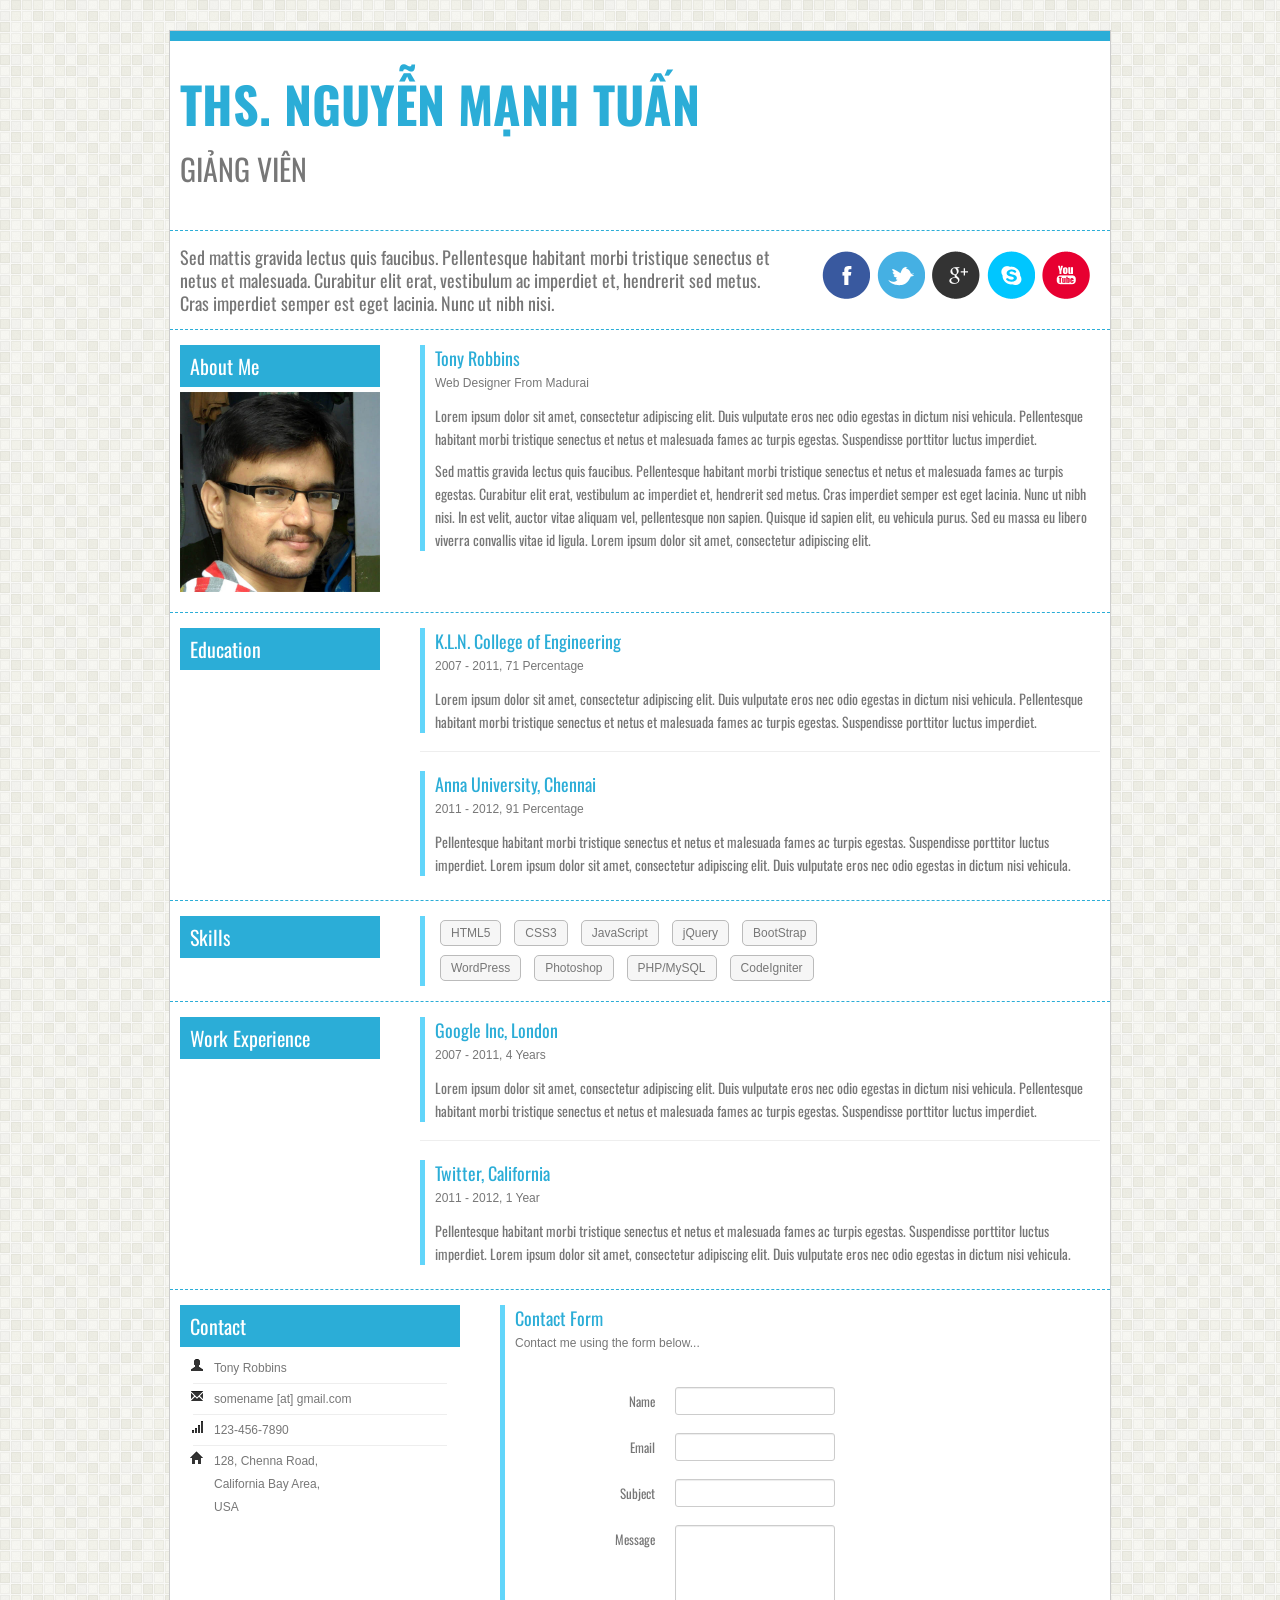
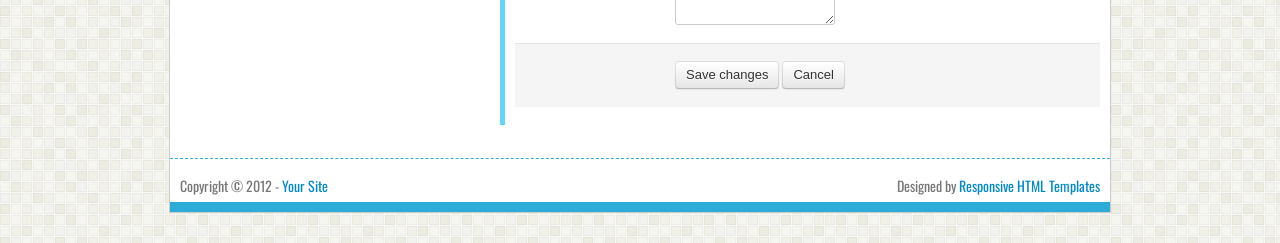
<file: index.html>
<!DOCTYPE html>
<html lang="en">
	<head>
		<meta http-equiv="Content-Type" content="text/html; charset=UTF-8">
		<meta charset="utf-8">
		<title>Nguyen Manh Tuan's Home Page</title>
		<meta name="viewport" content="width=device-width, initial-scale=1.0">
		<meta name="description" content="">
		<meta name="keywords" content="">
		<meta name="author" content="">

		<!-- JS -->
		<!-- HTML5 Support for IE -->
		<!--[if lt IE 9]>
		  <script src="js/html5shim.js"></script>
		<![endif]-->
		
		<!-- Stylesheets -->
		<link href="style/bootstrap.css" rel="stylesheet">
		<link href="style/style.css" rel="stylesheet">
		<link href="style/bootstrap-responsive.css" rel="stylesheet">
		<link href='http://fonts.googleapis.com/css?family=Oswald' rel='stylesheet' type='text/css'>
		<!-- Favicons -->
		<link rel="shortcut icon" href="img/favicon/favicon.png">
		
	</head>

	<body>
		
		<div class="outer">
			<div class="content">
			<div class="container">
				<!-- Header -->
				<header>
					<div class="logo">
					<div class="padd">
						<h1>ThS. Nguyễn Mạnh Tuấn</h1>
						<p>GIẢNG VIÊN</p>
					</div>
					</div>
					
				</header>
				
				<!-- Main -->
				<div class="main">
				
				<!-- Objective -->
					<div class="obj">
					<div class="container">
						<div class="row">
							<div class="span8">
								<div class="padd">
								<div class="objective">
									<p>Sed mattis gravida lectus quis faucibus. Pellentesque habitant morbi tristique senectus et netus et malesuada. Curabitur elit erat, vestibulum ac imperdiet et, hendrerit sed metus. Cras imperdiet semper est eget lacinia. Nunc ut nibh nisi.</p>
								</div>
								</div>
							</div>
							<div class="span4">
								<div class="padd">
								<div class="social">
									<a href="#"><img src="img/facebook.png" alt="" /></a>
									<a href="#"><img src="img/twitter.png" alt="" /></a>
									<a href="#"><img src="img/google.png" alt="" /></a>
									<a href="#"><img src="img/skype.png" alt="" /></a>
									<a href="#"><img src="img/youtube.png" alt="" /></a>
								</div>
								</div>
							</div>
						</div>
					</div>
					</div>
					
				<!-- About -->
					<div class="aboutme">
					<div class="container">
						<div class="row">
							<div class="span3">
								<div class="padd">
									<h2>About Me</h2>
									<img src="img/ashok.jpg" alt="" class="profile"/>
								</div>
							</div>
							<div class="span9">
								<div class="padd">
								<div class="abo">
									<h3>Tony Robbins</h3>
									<p class="meta">Web Designer From Madurai</p>
									<p>Lorem ipsum dolor sit amet, consectetur adipiscing elit. Duis vulputate eros nec odio egestas in dictum nisi vehicula. Pellentesque habitant morbi tristique senectus et netus et malesuada fames ac turpis egestas. Suspendisse porttitor luctus imperdiet.</p>
									<p>Sed mattis gravida lectus quis faucibus. Pellentesque habitant morbi tristique senectus et netus et malesuada fames ac turpis egestas. Curabitur elit erat, vestibulum ac imperdiet et, hendrerit sed metus. Cras imperdiet semper est eget lacinia. Nunc ut nibh nisi. In est velit, auctor vitae aliquam vel, pellentesque non sapien. Quisque id sapien elit, eu vehicula purus. Sed eu massa eu libero viverra convallis vitae id ligula. Lorem ipsum dolor sit amet, consectetur adipiscing elit.</p>
								</div>
								</div>
							</div>
						</div>
					</div>
					</div>			
					
				<!-- Education -->
					<div class="education">
					<div class="container">
						<div class="row">
							<div class="span3">
								<div class="padd">
									<h2>Education</h2>
								</div>
							</div>
							<div class="span9">
								<div class="padd">
								<div class="univ">
									<h3>K.L.N. College of Engineering</h3>
									<p class="meta">2007 - 2011, 71 Percentage</p>
									<p>Lorem ipsum dolor sit amet, consectetur adipiscing elit. Duis vulputate eros nec odio egestas in dictum nisi vehicula. Pellentesque habitant morbi tristique senectus et netus et malesuada fames ac turpis egestas. Suspendisse porttitor luctus imperdiet.</p>
								</div>
								<hr />
								<div class="univ">
									<h3>Anna University, Chennai</h3>
									<p class="meta">2011 - 2012, 91 Percentage</p>
									<p>Pellentesque habitant morbi tristique senectus et netus et malesuada fames ac turpis egestas. Suspendisse porttitor luctus imperdiet. Lorem ipsum dolor sit amet, consectetur adipiscing elit. Duis vulputate eros nec odio egestas in dictum nisi vehicula. </p>
								</div>
								</div>
							</div>
						</div>
					</div>
					</div>
					
				<!-- Skills -->
					<div class="skills">
					<div class="container">
						<div class="row">
							<div class="span3">
								<div class="padd">
									<h2>Skills</h2>
								</div>
							</div>
							<div class="span6">
								<div class="padd">
								<div class="set">
									<span class="label-info">HTML5</span> <span class="label-info">CSS3</span> <span class="label-info">JavaScript</span> <span class="label-info">jQuery</span> <span class="label-info">BootStrap</span> <span class="label-info">WordPress</span> <span class="label-info">Photoshop</span> <span class="label-info">PHP/MySQL</span> <span class="label-info">CodeIgniter</span>
								</div>
								</div>
							</div>
						</div>
					</div>
					</div>	
					
				<!-- Work Experience -->
					<div class="work">
					<div class="container">
						<div class="row">
							<div class="span3">
								<div class="padd">
									<h2>Work Experience</h2>
								</div>
							</div>
							<div class="span9">
								<div class="padd">
								<div class="comp">
									<h3>Google Inc, London</h3>
									<p class="meta">2007 - 2011, 4 Years</p>
									<p>Lorem ipsum dolor sit amet, consectetur adipiscing elit. Duis vulputate eros nec odio egestas in dictum nisi vehicula. Pellentesque habitant morbi tristique senectus et netus et malesuada fames ac turpis egestas. Suspendisse porttitor luctus imperdiet.</p>
								</div>
								<hr />
								<div class="comp">
									<h3>Twitter, California</h3>
									<p class="meta">2011 - 2012, 1 Year</p>
									<p>Pellentesque habitant morbi tristique senectus et netus et malesuada fames ac turpis egestas. Suspendisse porttitor luctus imperdiet. Lorem ipsum dolor sit amet, consectetur adipiscing elit. Duis vulputate eros nec odio egestas in dictum nisi vehicula. </p>
								</div>
								</div>
							</div>
						</div>
					</div>
					</div>
					
				<!-- Contact  -->
					<div class="contact">
					<div class="container">
						<div class="row">
							<div class="span4">
								<div class="padd">
									<h2>Contact</h2>
									<div class="details">
										<label><i class="icon-user"></i></label> <span>Tony Robbins</span> 
										<div class="clearfix"></div> <hr />
										<label><i class="icon-envelope"></i></label> <span>somename [at] gmail.com</span>
										<div class="clearfix"></div> <hr />
										<label><i class="icon-signal"></i></label> <span>123-456-7890</span>
										<div class="clearfix"></div> <hr />
										<label><i class="icon-home"></i></label> <span>128, Chenna Road, <br />California Bay Area, <br />USA</span> 
										<div class="clearfix"></div>
									</div>
								</div>
							</div>
							<div class="span8">
								<div class="padd">
								<div class="cont">
									<h3>Contact Form</h3>
									<p class="meta">Contact me using the form below...</p> <br />
									<div class="form">
								<form class="form-horizontal">
								<fieldset>
								  <div class="control-group">
									<label class="control-label" for="name">Name</label>
									<div class="controls">
									  <input type="text" class="input-medium" id="name">
									</div>
								  </div>
								  <div class="control-group">
									<label class="control-label" for="email">Email</label>
									<div class="controls">
									  <input type="text" class="input-medium" id="email">
									</div>
								  </div>
								  <div class="control-group">
									<label class="control-label" for="subject">Subject</label>
									<div class="controls">
									  <input type="text" class="input-medium" id="subject">
									</div>
								  </div>
								  <div class="control-group">
									<label class="control-label" for="textarea">Message</label>
									<div class="controls">
									  <textarea class="input-medium" id="textarea" rows="5"></textarea>
									</div>
								  </div>
								  <div class="form-actions">
									<button type="submit" class="btn">Save changes</button>
									<button class="btn">Cancel</button>
								  </div>
								</fieldset>
								</form>
								</div>
								</div>
								</div>

							</div>
						</div>
					</div>
					</div>
					
				</div>	
				
				<!-- Footer -->
				<footer>
					<div class="container">
						<!-- I worked hard to design this template. So please don't remove the below link. If you remove then you are breaking the licence. -->
						<div class="row">
						<div class="span6"><div class="fpadd">Copyright &copy; 2012 - <a href="#">Your Site</a></div></div>
						<div class="span6 attr"><div class="fpadd">Designed by <a href="http://responsivewebinc.com">Responsive HTML Templates</a></div></div>
						</div>
						<div class="clearfix"></div>
					</div>
				</footer>	
			</div>
			</div>
		</div>
		
		<!-- JS -->
		<script src="js/jquery.js"></script>
		<script src="js/bootstrap.js"></script>
	</body>
</html>
</file>
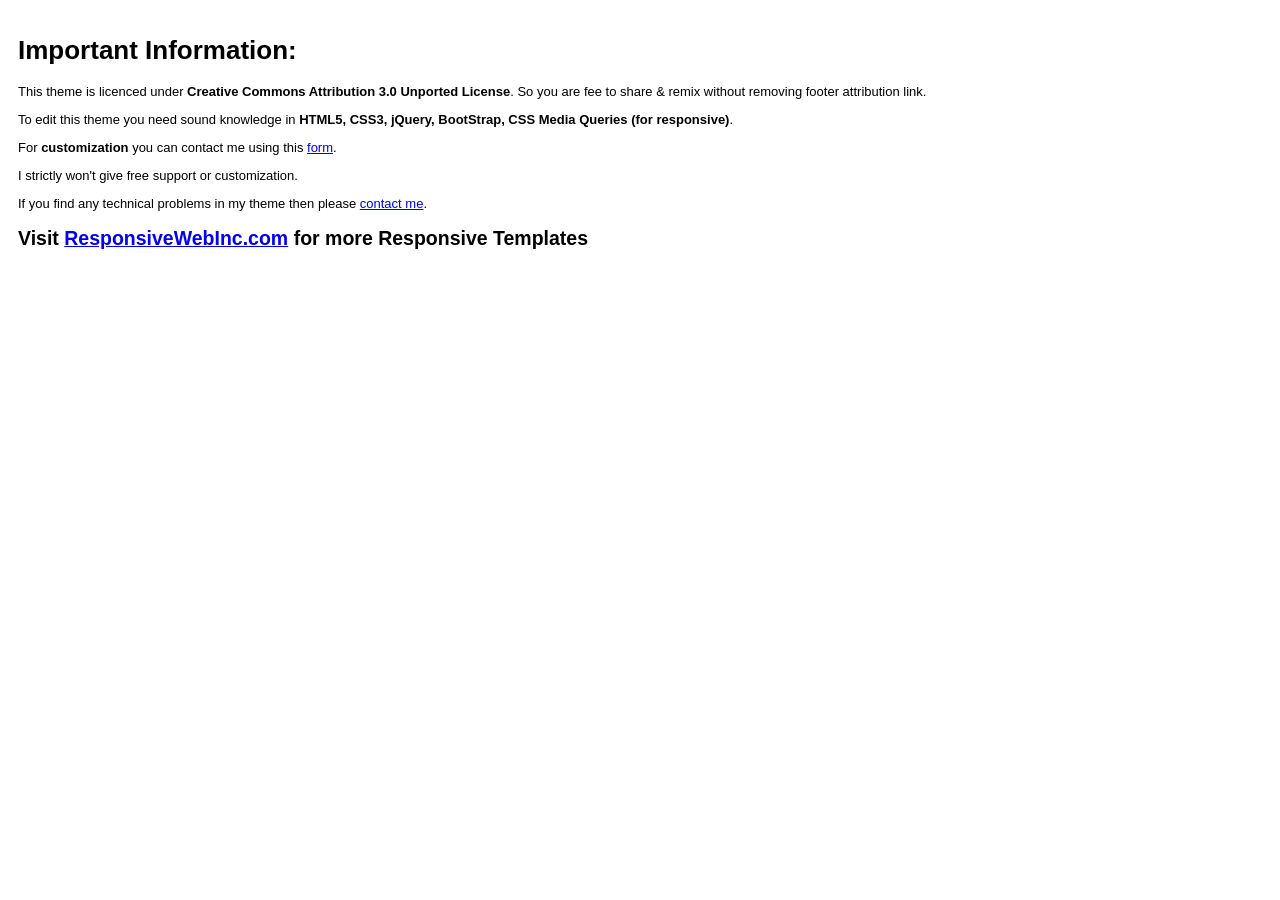
<file: readme.html>
<!DOCTYPE html>
<html>
<title>Inportant Information</title>
<style type="text/css">
body{
font-family:Arial, Helvetica, sans-serif;
font-size:13px;
width:100%;
padding:10px;
}
</style>
</html>
<body>
<h1>Important Information:</h1>
<p>This theme is licenced under <strong>Creative Commons Attribution 3.0 Unported License</strong>. So you are fee to share & remix without removing footer attribution link.</p>

<p>To edit this theme you need sound knowledge in <strong>HTML5, CSS3, jQuery, BootStrap, CSS Media Queries (for responsive)</strong>. </p>

<p>For <strong>customization</strong> you can contact me using this <a href="http://responsivewebinc.com/contact/">form</a>. </p>

<p>I strictly won't give free support or customization. </p>

<p>If you find any technical problems in my theme then please <a href="http://responsivewebinc.com/contact/">contact me</a>.
</p>

<h2>Visit <a href="http://responsivewebinc.com">ResponsiveWebInc.com</a> for more Responsive Templates</h2>
</body>
</file>
<file: style/style.css>
/*
	Author : Ashok
	Website : http://responsivewebinc.com
	********************************************
	For Paid Support - Contact me.
	********************************************
*/
		
body{
padding-top:0px;
font-family: 'Oswald', sans-serif;
font-size:14px;
color:#777;
line-height:23px;
}

h2,h3,h4,h5,h6{
font-weight:normal;
}

.outer{
background:url('../img/back.gif') repeat;
}

.content{
padding:30px 0px;
}

.content > .container{
background:#fff;
border:1px solid #ccc;
}

header{
border-top:10px solid #2badd7;
}

.padd{
padding:5px 10px;
}

.logo{
padding:20px 0px;
border-bottom:1px dashed #2badd7;
}

.logo h1{
font-size:50px;
line-height:55px;
text-transform:uppercase;
padding:10px 0px;
color:#2badd7;
}

.logo p{
font-size:30px;
padding:10px 0px;
color:#777;
text-transform:uppercase;
line-height:35px;
}

.main{
margin:10px 0px;
}

.obj > .container{
border-bottom:1px dashed #2badd7;
}

.objective{
font-size:18px;
}

.social img{
margin:5px 2px;
}

.profile{
margin:5px 0px;
}

.education, .skills, .work, .contact, .aboutme{
padding:10px 0px;
border-bottom:1px dashed #2badd7;
}


.univ, .set, .comp, .cont, .abo{
border-left:5px solid #62d5fa;
padding-left:10px;
}

.main h2{
color:#fff;
background:#2badd7;
padding:3px 10px;
font-size:20px;
}

.main h3{
color:#2badd7;
}

.meta{
font-size:12px;
font-family:Tahoma, Verdana, sans-serif;
}

.label-info{
padding:5px 10px;
border-radius:5px;
-moz-border-radius:5px;
-webkit-border-radius:5px;
background:#f6f6f6;
margin:5px;
font-size:12px;
font-family:Tahoma, Verdana, sans-serif;
line-height:35px;
border:1px solid #bbb;
cursor:pointer;
}

.label-info:hover{
background:#fafafa;
}

.details{
padding:10px;
font-size:12px;
font-family:Tahoma, Verdana, sans-serif;
}

.details label{
float:left;
}

.details span{
float:left;
position:relative;
left:10px;
}

.details hr{
margin:3px;
}

/* Footer */

footer{
border-bottom:10px solid #2badd7;
}

.fpadd{
padding:5px 10px;
}

.attr{
text-align:right;
}

.box {
  position: relative;
  padding: 30px 10px 5px;
  background: #fff;
}

.editable {
  border-color: #bd0f18;
  box-shadow: inset 0 0 10px #555;
  background: #f2f2f2;
}

.text {
  outline: none;
}

.edit, .save, .delete {
  width: 30px;
  display: block;
  position: absolute;
  top: 0px;
  right: 0px;
  padding: 4px 10px;
  border-top-right-radius: 2px;
  border-bottom-left-radius: 10px;
  text-align: center;
  cursor: pointer;
  box-shadow: -1px 1px 4px rgba(0,0,0,0.5);
}

.delete{
	margin-right: 60px;
}

.add{
  width: 10px;
  color: #e3ff00;
  position: absolute;
  padding: 4px 10px;
  margin-left: 160px;
  margin-top: 5px;
  font-size: 20pt;
  text-align: center;
  cursor: pointer;
  
}

.edit, .delete { 
  background: #557a11;
  color: #f0f0f0;
  opacity: 0;
  transition: opacity .2s ease-in-out;
}

.save {
  display: none;
  background: #bd0f18;
  color: #f0f0f0;
}

.box:hover .edit{
  opacity: 1;
}

.box:hover .delete{
  opacity: 1;
}
.box_add:hover .add{
	opacity:1;
}

#avt{
    background-image:url('');
    background-size:cover;
    background-position: center;
    height: 200px; width: 198px;
    border: 1px solid #bbb;
}
.save_info{
position:relative; margin: -20px -50px; width:100px; top:50%; left:50%;
}
</file>
